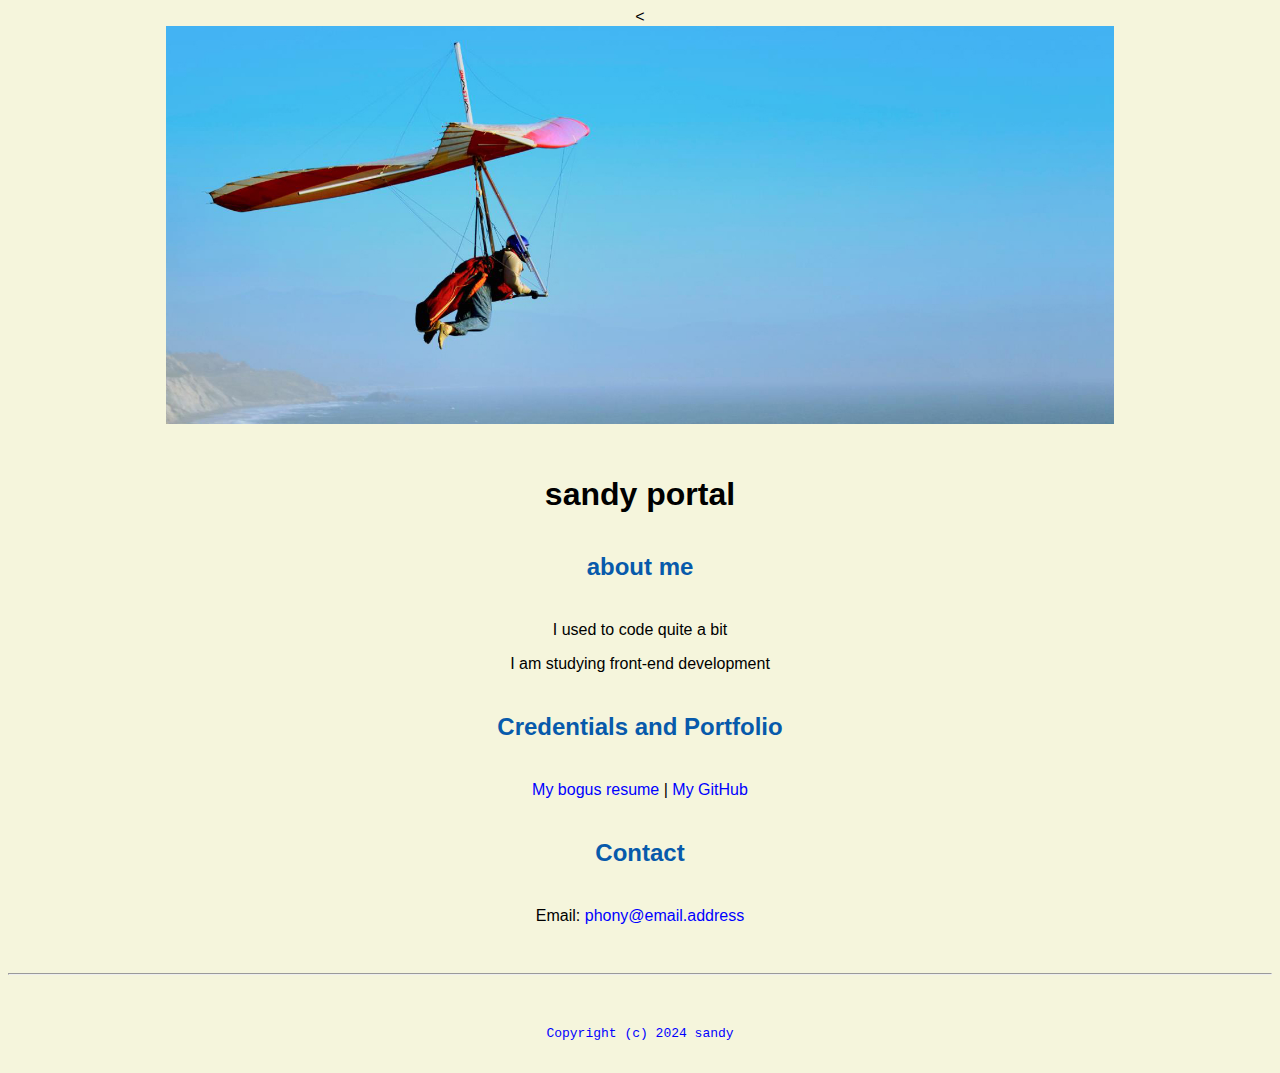
<file: index.html>
<!doctype html>

<!-- this is a comment for human! -->

<html lang="en">

  <header>
 <
    <title>sandy portal</title>
    <link rel="stylesheet" href="css/master.css">
    <!-- link rel=" FavIconIcon"  href="favicon.ico type="image/x-icon">-->
    <!--  link rel=" shortcut"  href="favicon.ico type="image/x-icon"->  -->
    <meta name="viewport" content="width=device-width,initial-scale=1, shrink-to-fit-no">
    <meta name="name" content="sandy portal">
    <!--    UNCOMMENT FOLLOWING LINE TO GO LIVE ON GOOGLE  --->
    <meta name="robots" content="noindex, nofollow">
  </header>

  <body>
    <img src="images/banner.jpg" width="75%" alt="banner">
    <h1>sandy portal</h1>
    <h2>about me</h2>
    <p>I used to code quite a bit<p>
    <p>I am studying front-end development</p>
    <h2>Credentials and Portfolio</h2>

    <p><a href="resume.html">My bogus resume</a> | <a href="https://github.com/sandracollins"> My GitHub</a></p>
    <h2>Contact</h2>
    <p>Email: <a href="mailto:phony@email.address">phony@email.address</p>
  </body>

  <footer>
<hr>
  <code>Copyright (c) 2024 sandy</code>
  </footer>

</html>
</file>
<file: css/master.css>
/* Cascading stylesheet for the website */

/* Text inside these asterisks and slashes are comments for human */

  a {
    color: blue;
    text-decoration: none; /* This means we do not want hyperlinks to be underlined */
  }

  a:hover {
    color: red;
    text-decoration: none; /* This means we do not want hyperlinks to be underlined */
  }

  body {
  background-color: beige;
  color: black;
  font-family: Arial, Helvetica, sans-serif;
  text-align: center;
   }

  footer {
    margin-top: 2rem;
    margin-bottom: 2rem;
  }

  h1 {
    margin-bottom: 0.5rem;
    margin-top: 3rem;
   }

  h2 {
    color: #075aab;

    margin-bottom: 2.5rem;
    margin-top: 2.5rem;*/

   }

  h3 {
    margin-bottom: 0;
    margin-top: 2rem;
  }

  h4 {
    margin-bottom: 1rem;
    margin-top: 0.5rem;
  }

  h5 {
    margin-top: 0.5rem;
  }

  hr {
    margin-bottom: 3rem;
    margin-top: 3rem;
  }

  /* this controls how the bullet points in the resume page looks */
  ul {
    display: table;
    margin: 0 auto;
    text-align: left;
  }
</file>
